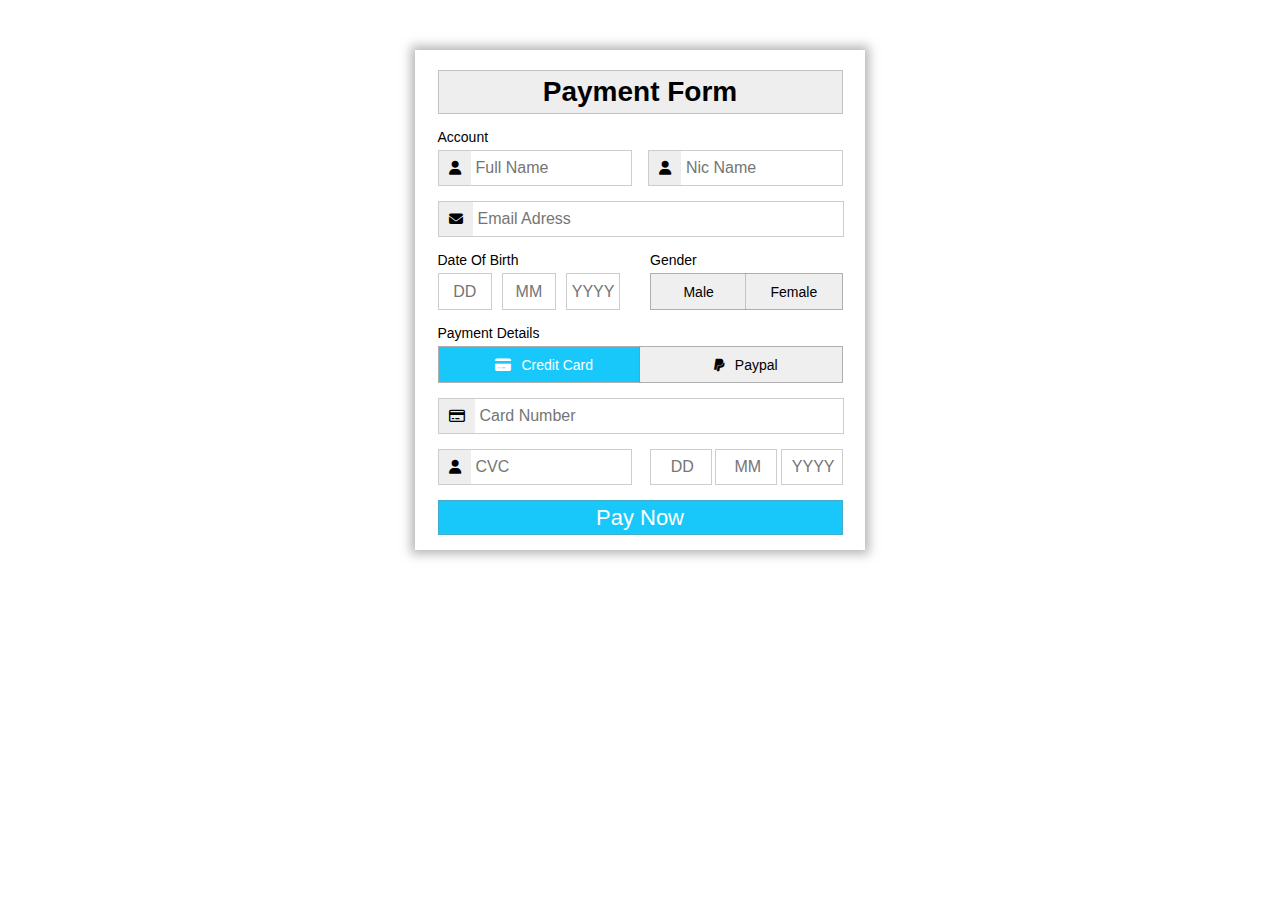
<file: payingpage.html>
<!DOCTYPE html>
<html lang="en">
<head>
    <link rel="shortcut icon" href="media/logo_200x200.png">
    <meta charset="UTF-8">
    <meta http-equiv="X-UA-Compatible" content="IE=edge">
    <link rel="preconnect" href="https://fonts.googleapis.com">
<link rel="preconnect" href="https://fonts.gstatic.com" crossorigin>
<link href="https://fonts.googleapis.com/css2?family=Open+Sans:wght@300;400;500;600;800&display=swap" rel="stylesheet"> 
    <meta name="viewport" content="width=device-width, initial-scale=1.0">
    <title>PAYING</title>
    <link rel="stylesheet" href="css/all.min.css">
    <link rel="stylesheet" href="css/normalize.css">
    <link rel="stylesheet" href="css/payingpage.css">
</head>
<body>
    <div class="payingform">
        <form action="post">
            <h1 class="theborder">Payment Form</h1>
            <div class="maintext">Account</div>
            <div class="personal">
                <div class="firstname theborder have">
                    <i class="fa-solid fa-user"></i>
                    <input type="text" placeholder="Full Name" required minlength="2">
                </div>
                <div class="lastname theborder have">
                    <i class="fa-solid fa-user"></i>
                    <input type="text" placeholder="Nic Name" required maxlength="30">
                </div>
            </div>
            <div class="email theborder have">
                <i class="fa-solid fa-envelope"></i>
                <input type="email" name="" id="" placeholder="Email Adress" required>
            </div>
                <div class="dategender">
                    <div class="dateofbirth">
                        <div class="maintext">Date Of Birth</div>
                        <div class="dateinputs">
                            <input type="text" class="d theborder" placeholder="DD" required minlength="2" maxlength="2">
                            <input type="text" class="d theborder" placeholder="MM" required minlength="2" maxlength="2">
                            <input type="text" class="d theborder" placeholder="YYYY" required minlength="4" maxlength="4">
                        </div>
                    </div>
                    <div class="gender">
                        <div class="maintext">Gender</div>
                        <div class="genderbuttons theborder">
                            <button class="theborder prevent" >Male</button>
                            <button class="theborder prevent" >Female</button>
                        </div>
                    </div>
                </div>
                <div class="maintext">Payment Details</div>
                <div class="paymentbuttons theborder">
                    <div class="left paybutton paymethodcolor prevent"><button><i class="fa-solid fa-credit-card"></i>Credit Card</button></div>
                    <div class="paybutton prevent"><button><i class="fa-brands fa-paypal"></i>Paypal</button></div>
                </div>
                <div class="cardnumber theborder have">
                    <i class="fa-regular fa-credit-card"></i>
                    <input type="text" placeholder="Card Number" required >
                </div>
                <div class="carddetails">
                    <div class="cvv theborder have ">
                        <i class="fa-solid fa-user"></i>
                        <input type="text" placeholder="CVC" required maxlength="3">
                    </div>
                    <div class="dates">
                        <input type="text" class="d theborder" placeholder="DD" required minlength="2" maxlength="2">
                            <input type="text" class="d theborder" placeholder="MM" required minlength="2" maxlength="2">
                            <input type="text" class="d theborder" placeholder="YYYY" required minlength="4" maxlength="4">
                    </div>
                </div>
                <div class="gotopaypal paymethodvisible">
                    <a href="https://paypal.com/eg/home" target="_blank"><i class="fa-brands fa-paypal"></i></a>
                </div>
<button type="submit" class="theborder">Pay Now</button>
            </form>
    </div>
    <script src="javascript/payingpage.js"></script>
</body>
</html>
</file>
<file: css/payingpage.css>
body{
    font-family:'Franklin Gothic Medium', 'Arial Narrow', Arial, sans-serif
}
:root{
    --maincolor: #19c8fa;
    --bordercolor:rgba(128, 128, 128, 0.397)
}
input{
    outline: none;
    background-color: transparent;
    border: transparent;
    padding-left: 5px;
    font-size: 16px;
}
.theborder{
    border:1px solid var(--bordercolor);
}
i{
    font-size: 14px;
    background-color: #eee;
    padding: 10px;
}
.payingform{
    width: 450px;
    position: relative;
    left: 50%;
    transform: translate(-50%);
    margin-top: 50px;
    box-shadow: 0px 0px 10px 4px rgba(128, 128, 128, 0.582);
}
form{
    text-align: center;
    padding: 5px 5% 0px;
    font-size: 14px;
}
form h1{
    background-color: #eee;
    margin: 15px 0px;
    padding: 5px 0px;
}
.maintext{
    text-align: start;
    margin-bottom: 5px;
}
.personal{
    display: flex;
    justify-content: space-between;
}
.firstname{
    width: calc(50% - 10px);
display: flex;
justify-content: flex-start;
}
.firstname input{
width: 100%;
}
.lastname{
    width: calc(50% - 10px) ;
    display: flex;
justify-content: flex-start;
}
.lastname input{
    width: 100%;
    }

    .email{
        margin: 15px 0px;
        width: calc(100% - 1px);
        display: flex;
        justify-content: flex-start;
    }
    .email input{
        width: 100%;
    }
.dategender{
    display: flex;
    justify-content: space-between;
    margin-bottom: 15px
}
.dateofbirth{
    width: calc(50% - 10px);
}
.gender{
    width: calc(50% - 10px);
}
.dateinputs{
    display: flex;
}
.dateinputs input{
    width: 30%;
    margin-right: 5%;
height: 35px;
padding: 0px ;
text-align: center;
}
.genderbuttons{
    display: flex;
}
.genderbuttons button{
    width: 50%;
    height: 35px;
    border-radius: 0px;
    border: none;
    outline: 1px solid var(--bordercolor);

}

.paymentbuttons{
    display: flex;
    margin-bottom: 15px;
}
.paymentbuttons .paybutton{
    width: 50%;
}
.paymentbuttons i{
    background-color: transparent;
}
.paymentbuttons button{
    width: 100%;
    height: 35px;
    border: none;
    border-radius: 0px;
    outline: 1px solid var(--bordercolor);
}
.cardnumber{
    display: flex;
    width: 100%;
    margin-bottom: 15px;
width: calc(100% - 1px);
}
.cardnumber input{
    width: 100%;
}
.carddetails{
    display: flex;
    justify-content: space-between;
    margin-bottom: 15px;
}
.cvv{
    display: flex;
    width: calc(50% - 10px);
}
.cvv input{
    width: 100%;
}
.dates{
    display: flex;
    width: calc(50% - 10px);
    justify-content: space-between;
}
.dates input{
    width: calc(30% - 5px);
    text-align: center;
}
button[type="submit"]{
    width: 100%;
    height: 35px;
    margin-bottom: 15px;
    font-size: 22px;
    background-color: #19c8fa;
    color: white;
}
.gotopaypal a i{
    font-size: 28px;
}
.paymethodcolor button{
    background-color: var(--maincolor);
    color: white;
}
.gendercolor{
    background-color: var(--maincolor);
    color: white;
}

.paymethodvisible{
    display: none;
}

.coloricon i{
    background-color: var(--maincolor);
    color: white;
}
@media (max-width:600px) {
    form {
       font-size: 14px;

    }
    input{
        font-size: 14px;
    }
    h1{
        font-size: 22px;
    }
    .payingform{
width: 350px;
    }
}
@media (max-width:450px) {
    form {
       font-size: 12px;

    }
    input{
        font-size: 12px;
    }
    h1{
        font-size: 18px;
    }
    .payingform{
width: 280px;
    }
}
</file>
